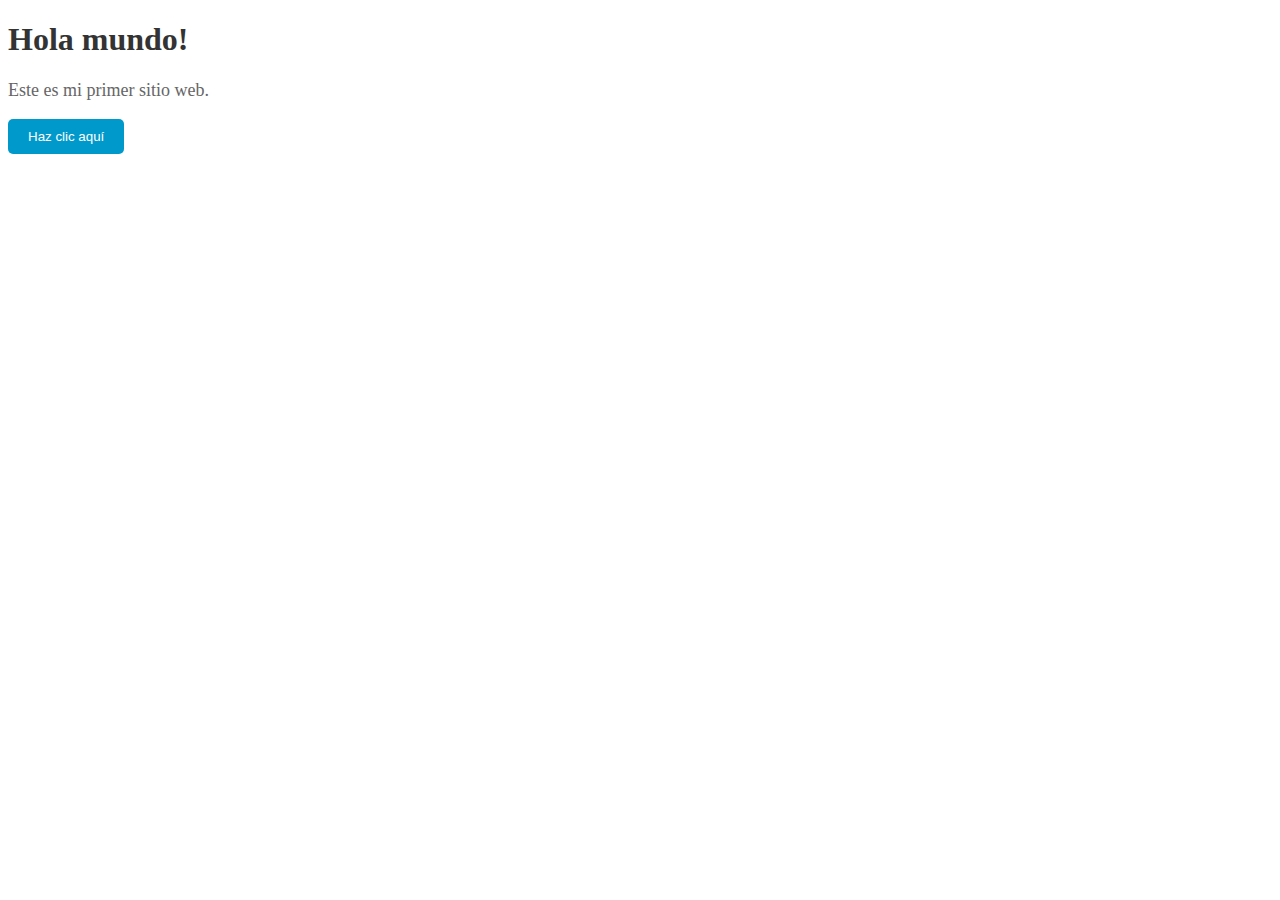
<file: htmltest/index.html>
<!DOCTYPE html>
<html>
<head>
	<title>Mi primera página web</title>
	<link rel="stylesheet" type="text/css" href="style.css">
</head>
<body>
	<h1>Hola mundo!</h1>
	<p>Este es mi primer sitio web.</p>
	<button id="myButton">Haz clic aquí</button>
	<script type="text/javascript" src="script.js"></script>
</body>
</html>
</file>
<file: htmltest/style.css>
body {
	background-color: #ffffff;
}

h1 {
	color: #333333;
}

p {
	color: #666666;
	font-size: 18px;
}

button {
	background-color: #0099cc;
	color: #ffffff;
	padding: 10px 20px;
	border: none;
	border-radius: 5px;
	cursor: pointer;
}
</file>
